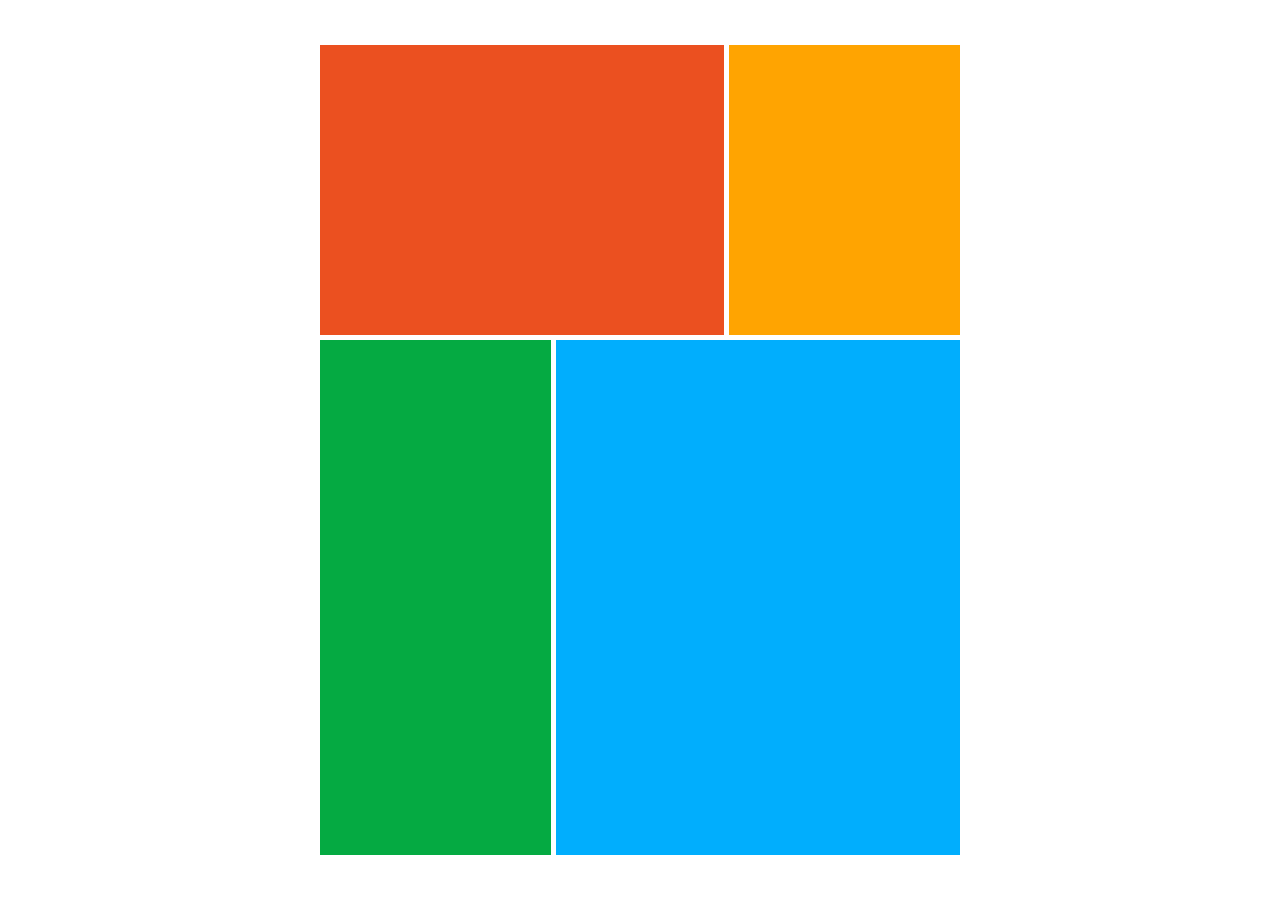
<file: grid.html>
<!DOCTYPE html>

<html lang="en" xmlns="http://www.w3.org/1999/xhtml">
<head>
    <meta charset="utf-8" />
    <title>
        Grid
    </title>
    <link href="grid.css" rel="stylesheet" />
</head>
<body>
    <main>
        <div class="item-a">

        </div>
        <div class="item-b">

        </div>
        <div class="item-c">

        </div>
        <div class="item-d">

        </div>
        
    </main>
</body>
</html>
</file>
<file: grid.css>
body {
    font-family: var(--bs-font-sans-serif);
    display:flex;
    place-items:center;
    height:100vh;

}

:root {
    --bs-font-sans-serif: system-ui, -apple-system, "Segoe UI", Roboto, "Helvetica Neue", Arial, "Noto Sans", "Liberation Sans", sans-serif, "Apple Color Emoji", "Segoe UI Emoji", "Segoe UI Symbol", "Noto Color Emoji";
}

* {
    margin: 0;
    padding: 0;
    box-sizing: border-box;
}

main {
    display: grid;
    grid-template-areas:
        "a a b"
        "c d d"
        "c d d";

    gap:5px;
    margin:auto;
    width:50%;
    height:90vh;
}
main div{
    padding:2em;
}

.item-a {
    grid-area: a;
    background-color:#EB5020;
}

.item-b {
    grid-area: b;
    background-color:#FFA401;
}

.item-c {
    grid-area: c;
    background-color:#05AA42;
}

.item-d {
    grid-area: d;
    background-color:#01AEFD
}
</file>
